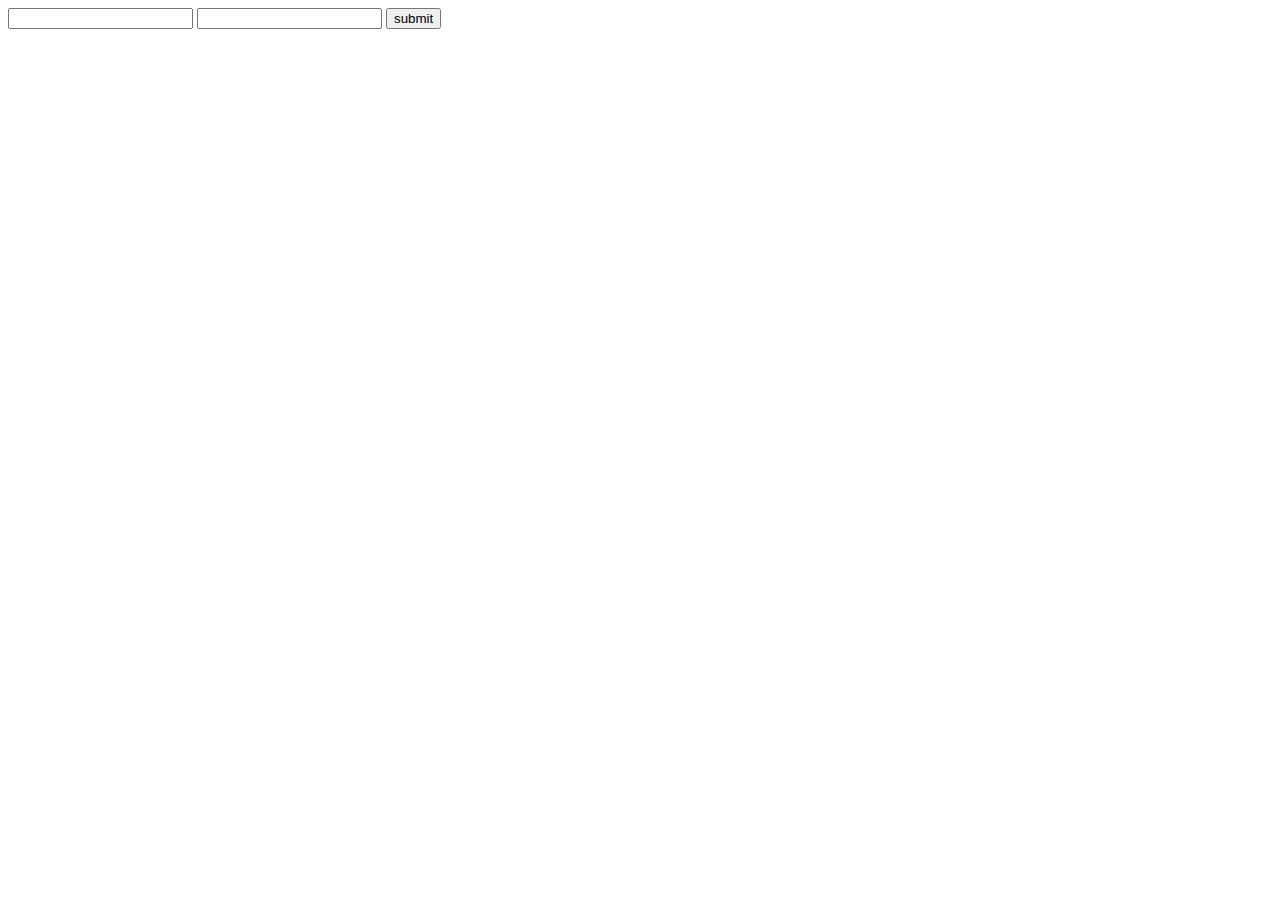
<file: servlet-frist/target/servlet-frist/login.html>
<!DOCTYPE html>
<html lang="en">
<head>
    <meta charset="UTF-8">
    <title>Login</title>
</head>
<body>
  <form action="/login" method="post">
    <input type="text" name="username">
    <input type="password" name="password">
    <input type="submit" value="submit">
  </form>
</body>
</html>
</file>
